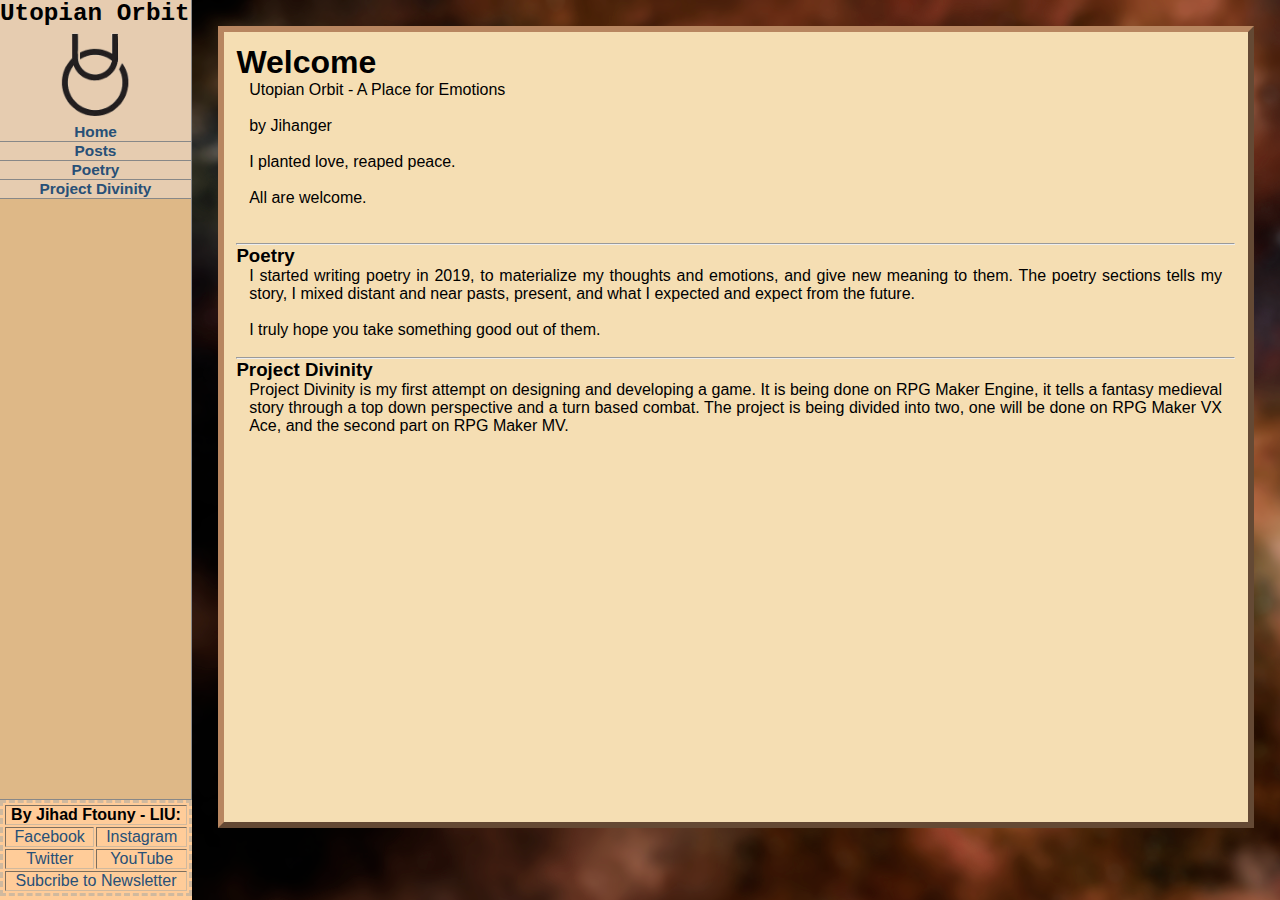
<file: index.html>
<!DOCTYPE html>
<html>
    <head>
        <title>Utopian Orbit</title>
        <style>

        </style>

        
        <link rel="stylesheet" href="style.css"/>
    </head>
    

    <body>
        <div class="grid-container"> <!--grid container of the css-->
            <aside class="menuArea">
                <h1>Utopian Orbit</h1>
                <div><img src="images/LogoPNG.png"></div>
                <ul>
                    <li><h2><a href="index.html">Home</a></h2></li>
                    <li><h2><a href="posts.html">Posts</a></h2></li>
                    <li><h2><a href="poetry.html">Poetry</a></h2></li>
                    <li><h2><a href="divinity.html">Project Divinity</a></h2></li>
                </ul>
            </aside>

            <section class="mainArea">
                <div class="bigBlock">
                    <h1>Welcome</h1>
                    <p>Utopian Orbit - A Place for Emotions
                        <br> <br>
                        by Jihanger
                        <br> <br>
                        I planted love, reaped peace.
                        <br> <br>
                        All are welcome.
                        <br><br>
                        
                    </p>
                    <br>
                    <hr>
                    <h3>Poetry</h3>
                    <p>I started writing poetry in 2019, to materialize my thoughts and emotions, and give new 
                        meaning to them. The poetry sections tells my story, I mixed distant and near pasts, present, 
                        and what I expected and expect from the future.
                        <br>
                        <br>
                        I truly hope you take something good out of them.
                    </p>
                    <br>
                    <hr>
                    <h3>Project Divinity</h3>
                    <p>Project Divinity is my first attempt on designing and developing a game. It is being done on RPG Maker
                        Engine, it tells a fantasy medieval story through a top down perspective and a turn based combat.
                        The project is being divided into two, one will be done on RPG Maker VX Ace, and the second part
                        on RPG Maker MV.
                    </p>
                </div>
               
            </section>


            <footer class="footerArea">
                <div>
                    <table border = "1px">
                        <tr>
                            <th colspan="2">
                                By Jihad Ftouny - LIU:
                            </th>
                        </tr>
    
                        <tr>
                            <td>
                                <a href ="https://www.facebook.com">Facebook</a>
                            </td>
                            <td>
                                <a href ="https://www.instagram.com">Instagram</a>
                            </td>
                        </tr>
    
                        <tr>
                            <td>
                                <a href ="https://www.twitter.com">Twitter</a>
                            </td>
                            <td>
                                <a href ="https://www.youtube.com">YouTube</a>
                            </td>
                        </tr>
    
                        <tr>
                            <td colspan="2">
                                <a href= "newsletter.html">Subcribe to Newsletter</a>
                            </td>
    
                        </tr>
    
                    </table>
                </div>
            </footer>
        
        </div>


    </body>
</html>
</file>
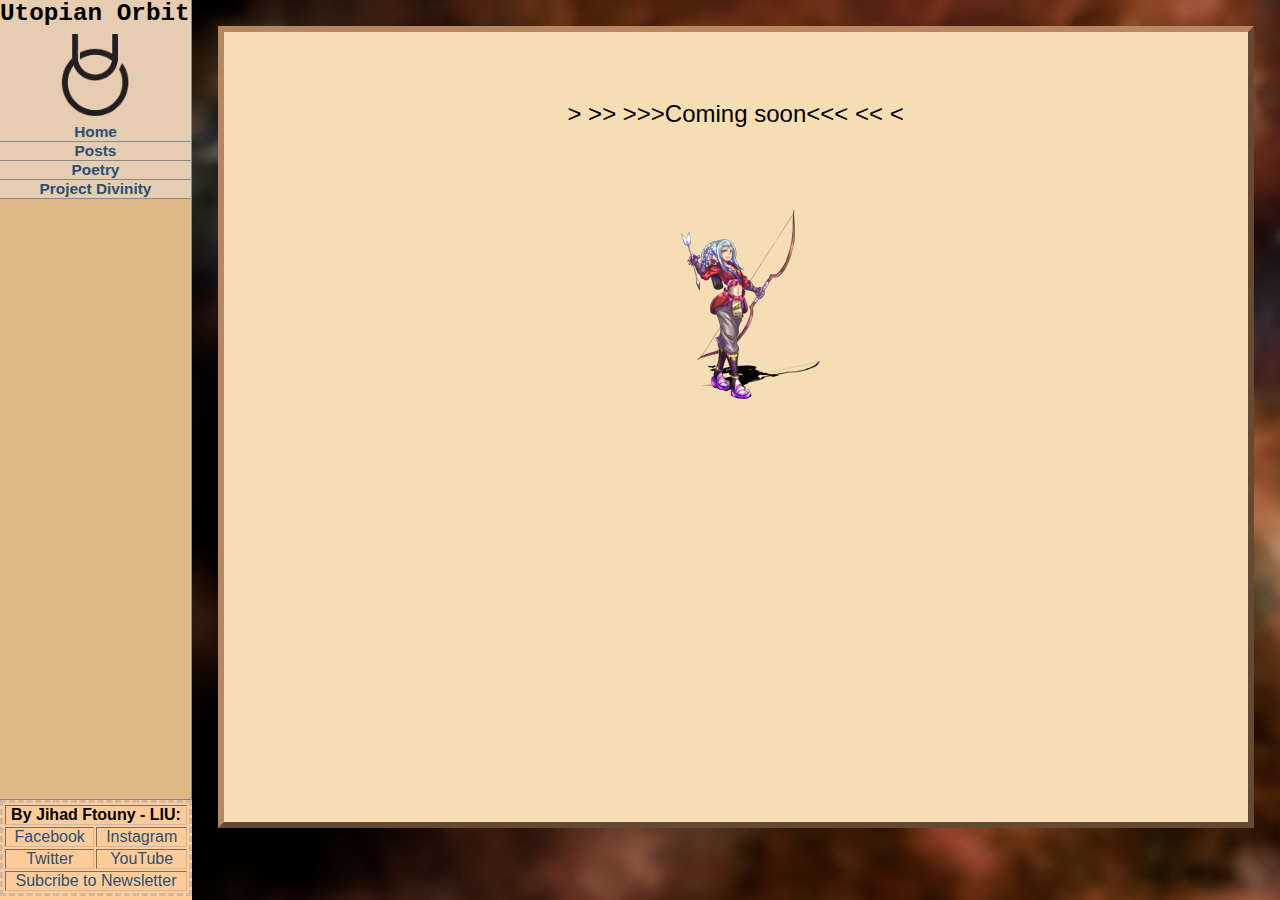
<file: divinity.html>
<!DOCTYPE html>
<html>
    <head>
        <title>Utopian Orbit</title>
        <style>

        </style>

        
        <link rel="stylesheet" href="style.css"/>
    </head>
    

    <body>
        <div class="grid-container"> <!--grid container of the css-->
            <aside class="menuArea">
                <h1>Utopian Orbit</h1>
                <div><img src="images/LogoPNG.png"></div>
                <ul>
                    <li><h2><a href="index.html">Home</a></h2></li>
                    <li><h2><a href="posts.html">Posts</a></h2></li>
                    <li><h2><a href="poetry.html">Poetry</a></h2></li>
                    <li><h2><a href="divinity.html">Project Divinity</a></h2></li>
                </ul>
            </aside>

            <section class="mainArea">
                <div class="bigBlock">
                    <p style="text-align:center; font-size:x-large"><br><br> > >> >>>Coming soon<<< << <</p>
                   
                    <img src="images/detail.png" style="display: block; margin: auto; padding-top:5vw">
                </div>
               
            </section>


            <footer class="footerArea">
                <div>
                    <table border = "1px">
                        <tr>
                            <th colspan="2">
                                By Jihad Ftouny - LIU:
                            </th>
                        </tr>
    
                        <tr>
                            <td>
                                <a href ="https://www.facebook.com">Facebook</a>
                            </td>
                            <td>
                                <a href ="https://www.instagram.com">Instagram</a>
                            </td>
                        </tr>
    
                        <tr>
                            <td>
                                <a href ="https://www.twitter.com">Twitter</a>
                            </td>
                            <td>
                                <a href ="https://www.youtube.com">YouTube</a>
                            </td>
                        </tr>
    
                        <tr>
                            <td colspan="2">
                                <a href= "newsletter.html">Subcribe to Newsletter</a>
                            </td>
    
                        </tr>
    
                    </table>
                </div>
            </footer>
        
        </div>


    </body>
</html>
</file>
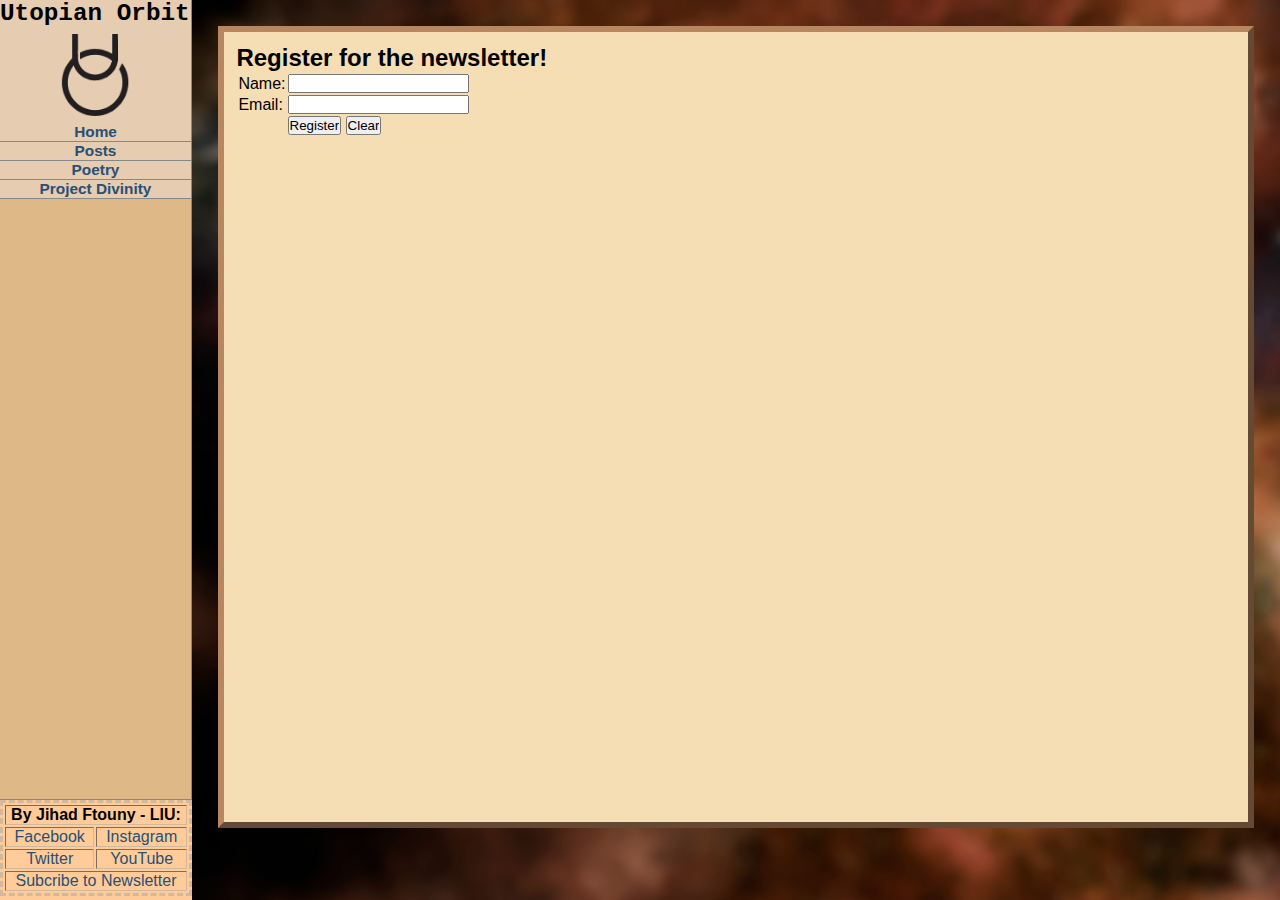
<file: newsletter.html>
<!DOCTYPE html>
<html>
    <head>
        <title>Utopian Orbit</title>
        <style>

        </style>

        
        <link rel="stylesheet" href="style.css"/>
    </head>
    

    <body>
        <div class="grid-container"> <!--grid container of the css-->
            <aside class="menuArea">
                <h1>Utopian Orbit</h1>
                <div><img src="images/LogoPNG.png"></div>
                <ul>
                    <li><h2><a href="index.html">Home</a></h2></li>
                    <li><h2><a href="posts.html">Posts</a></h2></li>
                    <li><h2><a href="poetry.html">Poetry</a></h2></li>
                    <li><h2><a href="divinity.html">Project Divinity</a></h2></li>
                </ul>
            </aside>

            <section class="mainArea">
                <div class="bigBlock">
                    <p><h2>Register for the newsletter!</h2></p>
                    <form method="post" action="connection.php">
                        <table>
                
                            <tr>
                                <td>Name:</td>
                                <td><input type="text" name="txtName"></td>
                            </tr>
                            <tr>
                                <td>Email:</td>
                                <td><input type="text" name="txtEmail"> </td> <!--email type checks for email validity-->
                            </tr>
                
                            <tr>
                                <td></td> <!--empty td for design-->
                                <td>
                                    <input type="submit" value="Register">
                                    <input type = "reset" value="Clear">
                                </td>
                            </tr>
                        </table>
                
                    </form>
                </div>
               
            </section>


            <footer class="footerArea">
                <div>
                    <table border = "1px">
                        <tr>
                            <th colspan="2">
                                By Jihad Ftouny - LIU:
                            </th>
                        </tr>
    
                        <tr>
                            <td>
                                <a href ="https://www.facebook.com">Facebook</a>
                            </td>
                            <td>
                                <a href ="https://www.instagram.com">Instagram</a>
                            </td>
                        </tr>
    
                        <tr>
                            <td>
                                <a href ="https://www.twitter.com">Twitter</a>
                            </td>
                            <td>
                                <a href ="https://www.youtube.com">YouTube</a>
                            </td>
                        </tr>
    
                        <tr>
                            <td colspan="2">
                                <a href= "newsletter.html">Subcribe to Newsletter</a>
                            </td>
    
                        </tr>
    
                    </table>
                </div>
            </footer>
        
        </div>


    </body>
</html>
</file>
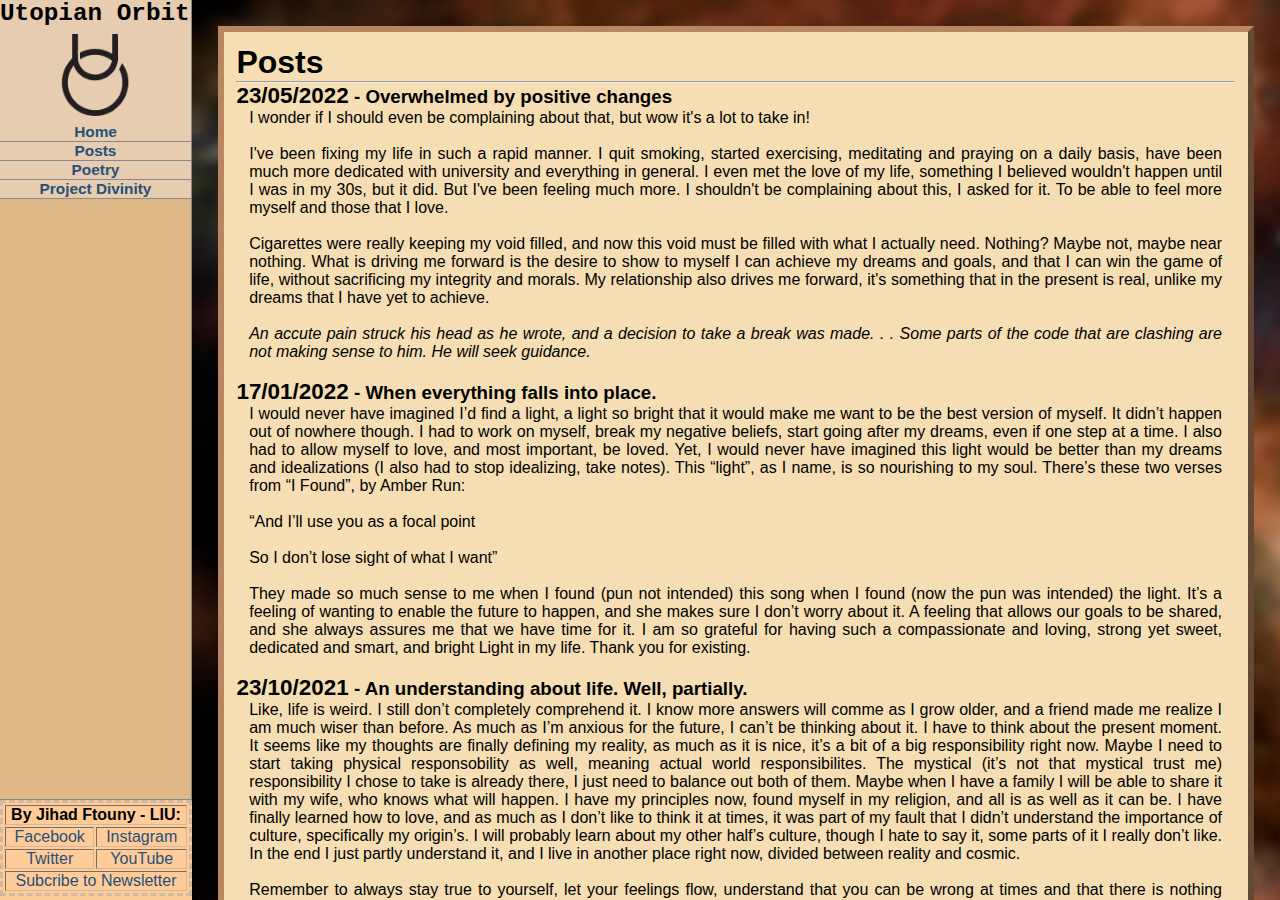
<file: posts.html>
<!DOCTYPE html>
<html>
    <head>
        <title>Utopian Orbit</title>
        <style>

        </style>

        
        <link rel="stylesheet" href="style.css"/>
    </head>
    

    <body>
        <div class="grid-container"> <!--grid container of the css-->
            <aside class="menuArea">
                <h1>Utopian Orbit</h1>
                <div><img src="images/LogoPNG.png"></div>
                <ul>
                    <li><h2><a href="index.html">Home</a></h2></li>
                    <li><h2><a href="posts.html">Posts</a></h2></li>
                    <li><h2><a href="poetry.html">Poetry</a></h2></li>
                    <li><h2><a href="divinity.html">Project Divinity</a></h2></li>
                </ul>
            </aside>

            <section class="mainArea">
                <div class="bigBlock">
                    <h1>Posts</h1>
                    <hr>

                    <h3><big>23/05/2022</big> - Overwhelmed by positive changes</h3>
                    <p>
                    I wonder if I should even be complaining about that, but wow it's a lot to take in!
                    <br><br>
                    I've been fixing my life in such a rapid manner. I quit smoking, started exercising, meditating and praying on a daily basis, have been much more dedicated with university and everything in general. I even met the love of my life, something I believed wouldn't happen until I was in my 30s, but it did. But I've been feeling much more. I shouldn't be complaining about this, I asked for it. To be able to feel more myself and those that I love.
                    <br><br>
                    Cigarettes were really keeping my void filled, and now this void must be filled with what I actually need. Nothing? Maybe not, maybe near nothing. What is driving me forward is the desire to show to myself I can achieve my dreams and goals, and that I can win the game of life, without sacrificing my integrity and morals. My relationship also drives me forward, it's something that in the present is real, unlike my dreams that I have yet to achieve.
                    <br><br>
                    <i>An accute pain struck his head as he wrote, and a decision to take a break was made. . . Some parts of the code that are clashing are not making sense to him. He will seek guidance.</i>
                    </p>
                    <br>


                    <h3><big>17/01/2022</big> - When everything falls into place.</h3>
                    <p>
                    I would never have imagined I’d find a light, a light so bright that it would make me want to be the best version of myself. It didn’t happen out of nowhere though. I had to work on myself, break my negative beliefs, start going after my dreams, even if one step at a time. I also had to allow myself to love, and most important, be loved. Yet, I would never have imagined this light would be better than my dreams and idealizations (I also had to stop idealizing, take notes). This “light”, as I name, is so nourishing to my soul. There’s these two verses from “I Found”, by Amber Run:
                    <br><br>
                    “And I’ll use you as a focal point
                    <br><br>
                    So I don’t lose sight of what I want”
                    <br><br>
                    They made so much sense to me when I found (pun not intended) this song when I found (now the pun was intended) the light. It’s a feeling of wanting to enable the future to happen, and she makes sure I don’t worry about it. A feeling that allows our goals to be shared, and she always assures me that we have time for it. I am so grateful for having such a compassionate and loving, strong yet sweet, dedicated and smart, and bright Light in my life. Thank you for existing.
                    </p>
                    <br>


                    <h3><big>23/10/2021</big> - An understanding about life. Well, partially.</h3>
                    <p>
                    Like, life is weird. I still don’t completely comprehend it. I know more answers will comme as I grow older, and a friend made me realize I am much wiser than before. As much as I’m anxious for the future, I can’t be thinking about it. I have to think about the present moment. It seems like my thoughts are finally defining my reality, as much as it is nice, it’s a bit of a big responsibility right now. Maybe I need to start taking physical responsobility as well, meaning actual world responsibilites. The mystical (it’s not that mystical trust me) responsibility I chose to take is already there, I just need to balance out both of them. Maybe when I have a family I will be able to share it with my wife, who knows what will happen. I have my principles now, found myself in my religion, and all is as well as it can be. I have finally learned how to love, and as much as I don’t like to think it at times, it was part of my fault that I didn’t understand the importance of culture, specifically my origin’s. I will probably learn about my other half’s culture, though I hate to say it, some parts of it I really don’t like. In the end I just partly understand it, and I live in another place right now, divided between reality and cosmic.
                    <br><br>
                    Remember to always stay true to yourself, let your feelings flow, understand that you can be wrong at times and that there is nothing wrong with accepting the blame. Just take it in a healthy way you know.
                    </p>
                    <br>


                    <h3><big>24/09/2021</big> - Do you believe in destiny/predetermination?</h3>
                    <p>
                    Good day to you, I hope your days become brighter with every new cycle. Today I have a weird topic to talk about, which some people might not understand completely.
                    <br><br>
                    Have you ever felt like everything you do throughout your life, is supposed to bring you somewhere? If you don’t, let me put it in another perspective. Have you ever felt like everything you’ve done, brought you here, to the present moment, as it is and as it should be? Going through my old music files, I realized this. Some people like to call it destiny or predestination, meaning you don’t really have any choices and everything will happen as it is supposed to be. Others say you choose what you do in life, but do you really?
                    <br><br>
                    No matter your perspective on life, if it’s evolution or intelligent creation, it all goes down to the same focus. Humans had to evolve to a point, going through harshness and difficulties, to reach its supposed peak - I just think we hindered our physical evolution, not that we are at our peak. If your belief is that of a superior power, and that there are consequences for your wrong actions, think a bit about it. We do everything according to His plan.
                    <br><br>
                    Where do I want to get with this? I’ve always listened to electronic music, since I was in the womb. I slowly drifted to a more trancey genre, until I got into the Psytrance culture on my early adult age. I was shown the way to it, nobody told me “listen to this, listen to that”. The more and more I downloaded music (which were usually in music packs), the more I saw and enjoyed the trance genre.
                    <br><br>
                    My time with the psytrance culture taught me a lot, it was short, but packed a powerful punch in me. It allowed me to start growing from a child to an adult, as hard as it may seem to be. I was thrown to the bottom of the pit, but I got out of it so much stronger (and going back to believing that there’s an afterlife).
                    <br><br>
                    I hope someday, if you still haven’t forgiven yourself for your wrong doings to other people, that you do. Shame and guilt are the worse feelings you can have, they cause fear. If you’re afraid, you don’t function properly. So don’t let anyone or any institution cause shame and guilt in you, you knew what had to be done, so that you can evolve to a better person, and the best version of you in the present moment.
                    </p>
                    <br>

                </div>

               
            </section>


            <footer class="footerArea">
                <div>
                    <table border = "1px">
                        <tr>
                            <th colspan="2">
                                By Jihad Ftouny - LIU:
                            </th>
                        </tr>
    
                        <tr>
                            <td>
                                <a href ="https://www.facebook.com">Facebook</a>
                            </td>
                            <td>
                                <a href ="https://www.instagram.com">Instagram</a>
                            </td>
                        </tr>
    
                        <tr>
                            <td>
                                <a href ="https://www.twitter.com">Twitter</a>
                            </td>
                            <td>
                                <a href ="https://www.youtube.com">YouTube</a>
                            </td>
                        </tr>
    
                        <tr>
                            <td colspan="2">
                                <a href= "newsletter.html">Subcribe to Newsletter</a>
                            </td>
    
                        </tr>
    
                    </table>
                </div>
            </footer>
        
        </div>


    </body>
</html>
</file>
<file: style.css>
*{
    margin: 0;
    padding: 0;
}




/* grid of whole page */
.grid-container{
    display: grid;
    grid-template-columns: 15% 75% 10%;
    grid-template-rows: auto 100px;
    grid-template-areas:
    'menu main main'
    'footer main main';
    
    
    background-color: beige;
    
    height: 100vh;
    width: 100vw;
}

/* menu area  */
.menuArea {
    grid-area: menu;
    background-color: burlywood;
    border-right: 1px solid #888;
    border-bottom: 1px solid #888;
    margin: 0;
    padding: 0;
}

.menuArea div {
    background-color: #e6ccb0;
}

.menuArea img {
    max-width:  50%;
    max-height: 50%;
    background-color: #e6ccb0;
    display: block;
    margin-left: auto;
    margin-right: auto;
    padding: 0;
}

.menuArea h1 {
    font-family: 'Courier New';
    text-align: justify;
    font-size: 1.9vw;
    background-color: #e6ccb0;
}


.menuArea a:link, a:visited {
    color: #285077;
    background-color: transparent;
    text-decoration: none;
}

.menuArea ul {
    text-align: center;
    list-style: none;
    text-align: center;
    background-color: #e6ccb0;
    padding: 0;
    margin: 0;
}

/* don't remove this or else menu area h2 font clashes with bigBlock h2*/
.menuArea h2 {
    font-family: sans-serif;
}

.menuArea li {
    border-bottom: 1px solid #888;
    font-size: 0.8vw;
    padding: 0;
}

.menuArea a:hover {
    padding: 0;
    margin: 0;
    display: block;
    background-color: #f3e5d8;
}

/* ul h1 {
    margin: 0;
    padding: 0
} */

/* .menuArea a {
   display: block;
  padding: 30px;
}  */

/* end of menu area*/

/* main area */

.mainArea {
    grid-area: main;
    background-image: url(images/mainBackground.png);
    background-repeat: no-repeat;
    background-color: rgb(221, 194, 162);
    padding: 1vw;
    overflow: auto;
}

/* grid of main area for poetry section */
.grid-main{
    columns: auto 1;
    column-gap: 1vw;
    
}

.grid-main div:nth-child(even){
    float:right;
    margin-right: 17vw;
}
.grid-main div:nth-child(odd){
    float:left;
    margin-left: 17vw;
}

.grid-main div {
    background-color: wheat; 
    border: outset 0.5vw rgb(184, 134, 96);
    padding: 0.5vw;
    margin: 1vw;
    display: inline-block;
    width: 37.5vw;
      
     
} 

.grid-main > .psych {
    background-color: rgb(213, 139, 99);
    background-image: url(images/marbleTexture.png);
}

.grid-main > .psych2 {
    background-color: rgb(210, 154, 130);
    background-image: url(images/skyBg12.png);
}

.grid-main > .matrix {
    background-color: rgb(225, 225, 225);
    background-image: url(images/matrixTexture.png);
    border: outset 0.5vw rgb(98, 98, 98);
}


.grid-main div > p {
    white-space: pre-line;
    font-family: 'Segoe UI';
    padding-bottom: 1vh;
    
}

.grid-main > .jihanger h3 {
    text-align: left;
    padding-bottom: 1vh;
    font-family: 'Segoe UI';
    font-variant: small-caps;
}

.grid-main > .psych h3{
    font-variant: normal;
    font-size: larger;
    font-family: 'lucida handwriting';
}
.grid-main > .psych2 h3{
    font-variant: normal;
    font-size: larger;
    font-family: 'lucida handwriting';
}

/* end of grid-main poetry section */

/* This is a block that spans the whole main area, as needed. used in home, posts, and divinity */
.bigBlock{
    background-color: wheat; 
    border: outset 0.5vw rgb(184, 134, 96);
    padding: 0.5vw;
    margin: 1vw;
    padding: 1vw;
    display: inline-block;
    width: 78vw;
    min-height: 85vh;
    font-family: Arial, Helvetica, sans-serif;
}

.bigBlock h3{
    font-family: 'Segoe UI', Tahoma, Geneva, Verdana, sans-serif;
}

.bigBlock > p {
    margin-left: 1vw;
    margin-right: 1vw;
    
    text-align: justify;;
}

/* end of main area */




/* footer area */
.footerArea {
    grid-area: footer;
    background-color: rgb(255,204,153);
}

.footerArea table {
    font-family: 'Trebuchet MS', 'Lucida Sans Unicode', 'Lucida Grande', 'Lucida Sans', Arial, sans-serif;
    width: 100%;
    height: 100%;
    border: 3px rgb(208, 185, 158) dashed;
    text-align: center;
}

.footerArea table a:hover {
    padding: 0;
    margin: 0;
    display: block;
    background-color: #d3b08e;
}

.footerArea a:link, a:visited {
    color: #285077;
    background-color: transparent;
    text-decoration: none;
}

/* .footerArea > table > th{
    span: ;
} */
/* end of footer area */


/* header {
    height: 20%;  
}

header h1{
    font-family: sans-serif;
} */

header img { 
    height: fit-content;
    width: fit-content;
    float: left;
}
</file>
